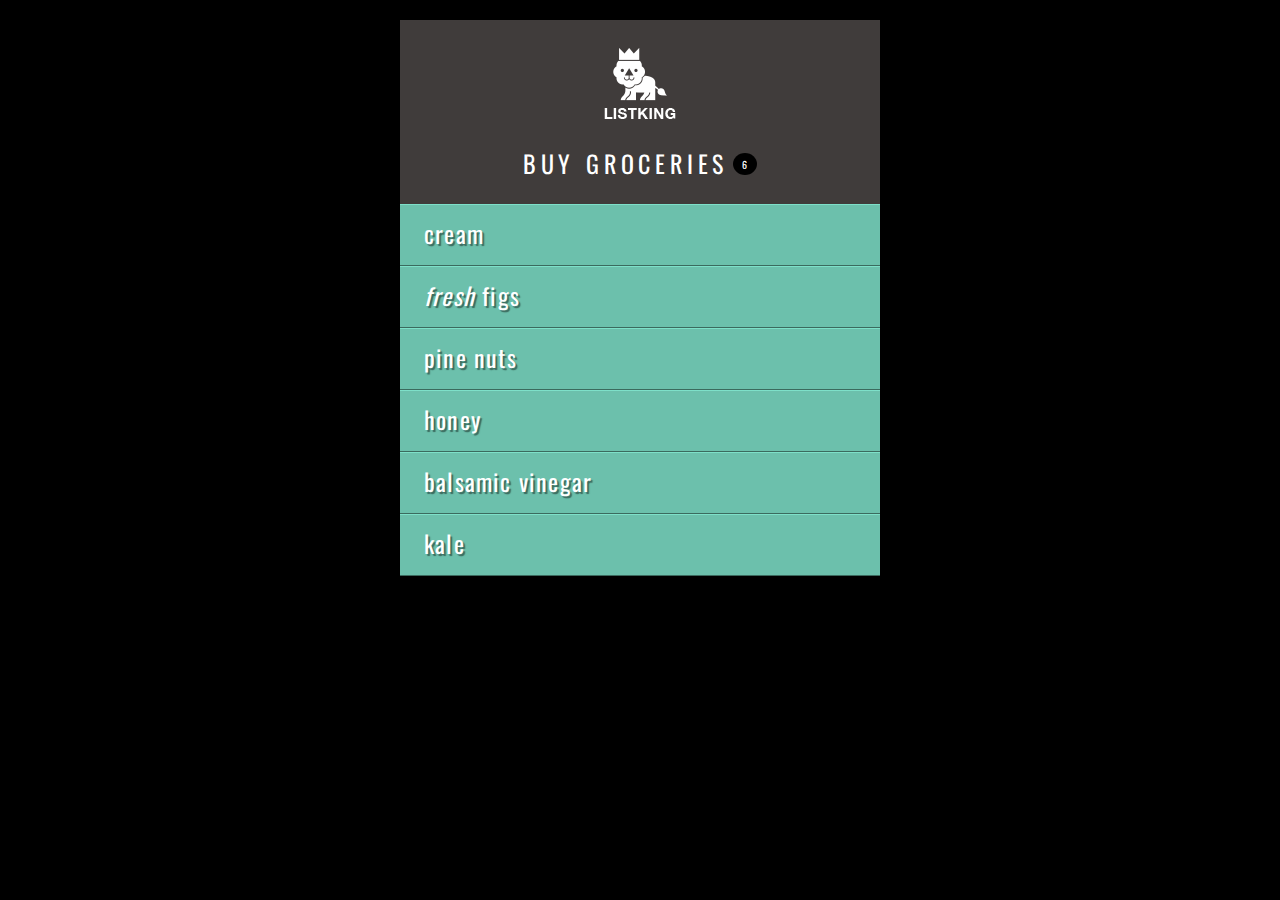
<file: CW 5/example.html>
<!DOCTYPE html>
<html>
  <head>
    <title>Document Object Model - Example</title>
    <meta name="viewport" content="width=device-width, initial-scale=1.0">
    <link rel="stylesheet" href="css/c05.css">
  </head>
  <body>
    <div id="page">
      <h1 id="header">List</h1>
      <h2>Buy groceries</h2>
      <ul>
        <li id="one"><em>fresh</em> figs</li>
        <li id="two">pine nuts</li>
        <li id="three">honey</li>
        <li id="four">balsamic vinegar</li></ul>
    </div>
    <script src="js/example.js"></script>
  </body>
</html>
</file>
<file: CW 5/css/c05.css>
@import url(http://fonts.googleapis.com/css?family=Oswald);

body {
	background-color: #000;
	font-family: 'Oswald', 'Futura', sans-serif;
	margin: 0; 
	padding: 0;}

#page {
	background-color: #403c3b;
	margin: 0 auto 0 auto;}
	/* Responsive page rules at bottom of style sheet */

h1 {
	background-image: url(../images/kinglogo.png);
	background-repeat: no-repeat;
	background-position: center center;
	text-align: center;
	text-indent: -1000%;
	height: 75px;
	line-height: 75px;
	width: 117px;
	margin: 0 auto 0 auto;
	padding: 30px 10px 20px 10px;}

h2 {
	color: #fff;
	font-size: 24px;
	font-weight: normal;
	text-align: center;
	text-transform: uppercase;
	letter-spacing: .2em;
	margin: 0 0 23px 0;}

h2 span {
	border-radius: 50%;
	background-color: #000;
	font-size: 10px;
  text-align: center;
  display: inline-block;
  position: relative;
  top: -5px;
  height: 18px;
  width: 20px;
  margin-left: 5px;
  padding: 4px 0 0 4px;}

ul {
	background-color: #584f4d;
	border:none;
	padding: 0;
	margin: 0;}

li {
	background-color: #ec8b68;
	color: #fff;
	border-top: 1px solid #fe9772;
	border-bottom: 1px solid #9f593f;
	font-size: 24px;
	letter-spacing: .05em;
	list-style-type: none;
	text-shadow: 2px 2px 1px #9f593f;
	height: 50px;
	padding-left: 1em;
	padding-top: 10px;}

.hot {
	background-color: #d7666b;
	color: #fff;
	text-shadow: 2px 2px 1px #914141;
	border-top: 1px solid #e99295;
	border-bottom: 1px solid #914141;}

.cool {
	background-color: #6cc0ac;
	color: #fff;
	text-shadow: 2px 2px 1px #3b6a5e;
	border-top: 1px solid #7ee0c9;
	border-bottom: 1px solid #3b6a5e;}

.complete {
  background-color: #999;
	color: #fff;
	background-image: url("../images/icon-trash.png");
	background-position: center, right;
	background-repeat: no-repeat;
	border-top: 1px solid #666;
	text-shadow: 2px 2px 1px #333;}

li a {
	color: #fff;
	text-decoration: none;
	background-image: url("../images/icon-link.png");
	background-position: center, right;
	background-repeat: no-repeat;
    padding-right: 36px;}

p {
	color: #403c3b; 
	background-color: #fff;
	border-radius: 5px;
	text-align: center;
	padding: 10px;
	margin: 20px auto 20px auto;
	min-width: 20%; 
	max-width: 80%; }

#scriptResults {
	padding-bottom: 10px;}

/* Small screen - acts like the app would */
@media only screen and (max-width: 500px) {
    body {
        background-color: #584f4d;
    }
    #page {
        max-width: 480px;
    }
}
@media only screen and (min-width: 501px) and (max-width: 767px) {
    #page {
        max-width: 480px;
        margin: 20px auto 20px auto;
    }
}
@media only screen and (min-width: 768px) and (max-width: 959px) {
    #page {
        max-width: 480px;
        margin: 20px auto 20px auto;
    }
}
/* Larger screens act like a demo for the app */
@media only screen and (min-width: 960px) {
    #page {
        max-width: 480px;
        margin: 20px auto 20px auto;
   	}
}
@media (-webkit-min-device-pixel-ratio: 2), (min-resolution: 192dpi) { 
    h1{
        background-image: url(../images/2xkinglogo.png);
        background-size: 72px 72px;
    }
}
</file>
